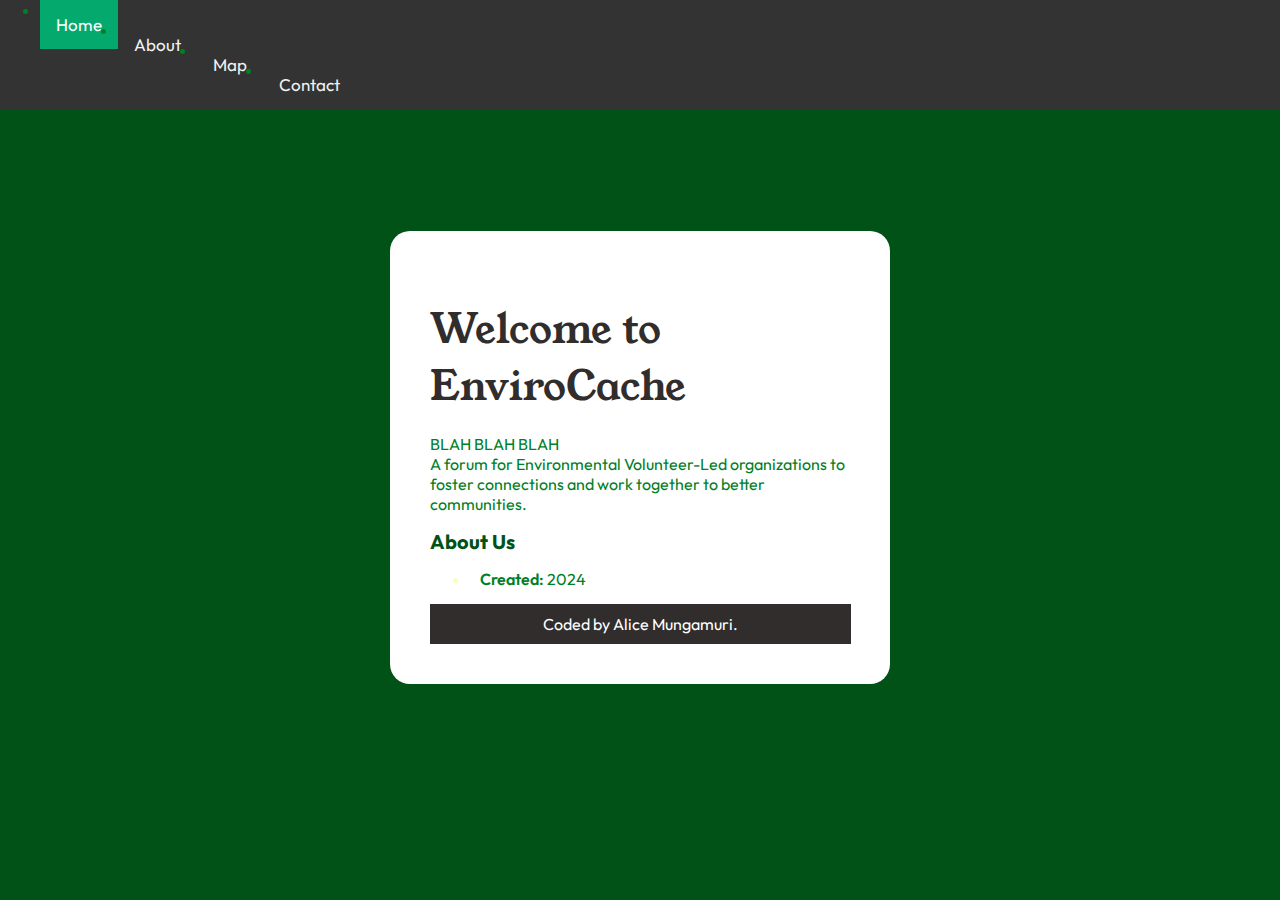
<file: index.html>
<!DOCTYPE html>
<html lang="en">
  <head>
    <meta charset="UTF-8">
    <meta name="viewport" content="width=device-width, initial-scale=1.0"> <!-- displays site properly based on user's device -->

    <!--Google- Fonts-->
    <link rel="preconnect" href="https://fonts.googleapis.com">
    <link rel="preconnect" href="https://fonts.gstatic.com" crossorigin>
    <link href="https://fonts.googleapis.com/css2?family=Outfit:wght@100..900&family=Young+Serif&display=swap" rel="stylesheet">
    <!---CSS-->
    <link rel="stylesheet" href="navBar.css">
    <link rel="stylesheet" href="style.css">
    <title>EnviroCache</title>


  </head>

  <body> <!--Navigation Bar-->
    <nav class="topnav">
      <ul>
        <li><a class="active" href="index.html">Home</a></li> <!--Separate Pages -->
        <li><a href="about.html">About</a></li>
        <li><a href="map.html">Map</a></li>
        <li><a href="contact.html">Contact</a></li>
      </ul>
    </nav>

    <!--Actual Main part of webpage-->
    <div class="container">
      <div class="menu">

        <!-- Heading  -->
        <header>
          <!--- add an assets file for a picture <img src="assets/images/.jpeg" alt="">-->
          <h1>Welcome to EnviroCache</h1>
          <p> BLAH BLAH BLAH</p>
        </header>

        <!-- Main content section -->
        <article>

          <p> A forum for Environmental Volunteer-Led organizations to foster connections and work together to better communities.
          </p>

          <!-- Preparation time section -->
          <section class="aboutUs li">
            <h3> About Us </h3>
              <ul>
                <li><span>Created:</span> 2024</li>
              </ul>
          </section>


      <!-- Footer section -->  
      <footer>
        <div class="attribution">
          Coded by Alice Mungamuri.
        </div>
      </footer>

    </div>
  </body>
</html>
</file>
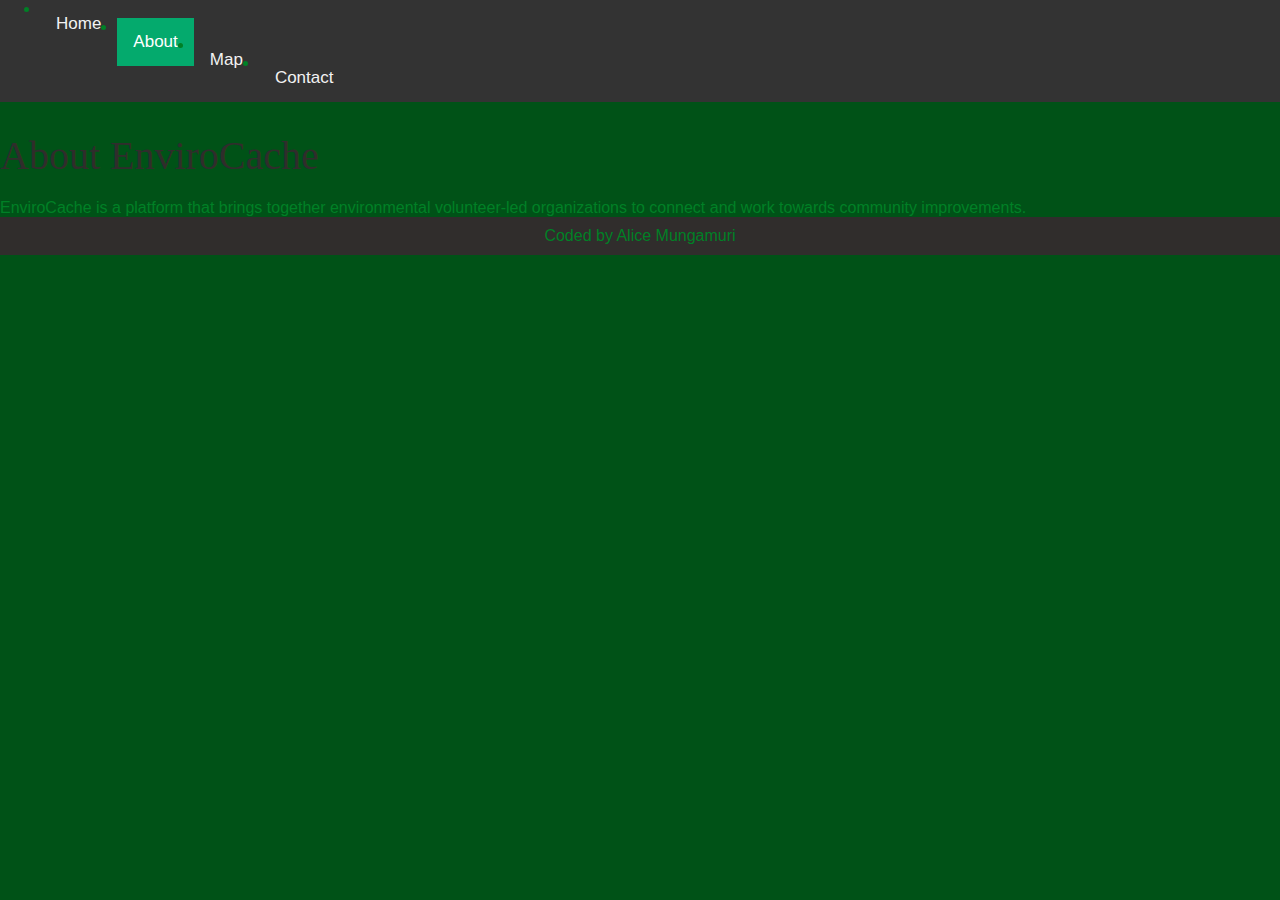
<file: about.html>
<!DOCTYPE html>
<html lang="en">
<head>
    <meta charset="UTF-8">
    <meta name="viewport" content="width=device-width, initial-scale=1.0">
    <link rel="stylesheet" href="style.css">
    <link rel="stylesheet" href="navBar.css">
    <title>EnviroCache - About</title>
</head>
<body>
    <!-- Navigation Bar -->
    <nav class="topnav">
        <ul>
            <li><a href="index.html">Home</a></li>
            <li><a class="active" href="about.html">About</a></li>
            <li><a href="map.html">Map</a></li>
            <li><a href="contact.html">Contact</a></li>
        </ul>
    </nav>

    <!-- About Content -->
    <div class="container">
        <h1>About EnviroCache</h1>
        <p>EnviroCache is a platform that brings together environmental volunteer-led organizations to connect and work towards community improvements.</p>
    </div>

    <!-- Footer -->
    <footer>
        <p>Coded by Alice Mungamuri</p>
    </footer>
</body>
</html>
</file>
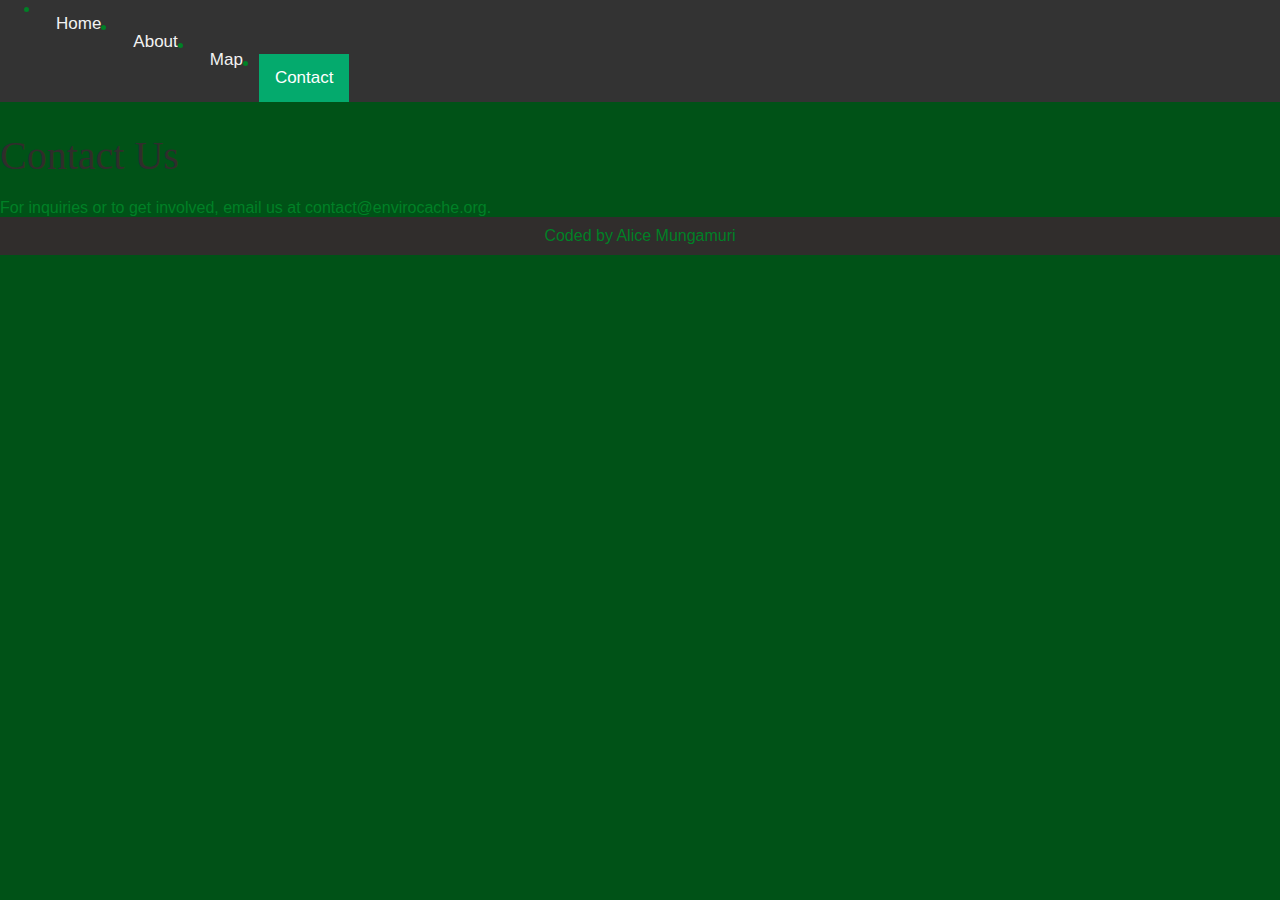
<file: contact.html>
<!DOCTYPE html>
<html lang="en">
<head>
    <meta charset="UTF-8">
    <meta name="viewport" content="width=device-width, initial-scale=1.0">
    <link rel="stylesheet" href="style.css">
    <link rel="stylesheet" href="navBar.css">
    <title>EnviroCache - Contact</title>
</head>
<body>
    <!-- Navigation Bar -->
    <nav class="topnav">
        <ul>
            <li><a href="index.html">Home</a></li>
            <li><a href="about.html">About</a></li>
            <li><a href="map.html">Map</a></li>
            <li><a class="active" href="contact.html">Contact</a></li>
        </ul>
    </nav>

    <!-- Contact Content -->
    <div class="container">
        <h1>Contact Us</h1>
        <p>For inquiries or to get involved, email us at contact@envirocache.org.</p>
    </div>

    <!-- Footer -->
    <footer>
        <p>Coded by Alice Mungamuri</p>
    </footer>
</body>
</html>
</file>
<file: navBar.css>
<!DOCTYPE html>
<html>
<head>
<meta name="viewport" content="width=device-width, initial-scale=1">
<style>
body {
  margin: 0;
  font-family: Arial, Helvetica, sans-serif;
}

.topnav {
  overflow: hidden;
  background-color: #333;
}

.topnav a {
  float: left;
  color: #f2f2f2;
  text-align: center;
  padding: 14px 16px;
  text-decoration: none;
  font-size: 17px;
}

.topnav a:hover {
  background-color: #ddd;
  color: black;
}

.topnav a.active {
  background-color: #04AA6D;
  color: white;
}
</style>
</head>
<body>

<div class="topnav">
  <a class="active" href="#home">Home</a>
  <a href="#news">News</a>
  <a href="#contact">Contact</a>
  <a href="#about">About</a>
</div>

<div style="padding-left:16px">
  <h2>Top Navigation Example</h2>
  <p>Some content..</p>
</div>

</body>
</html>
</file>
<file: style.css>
:root{


--ForestGreen: hsl(138, 100%, 25%);
--LightYellow: hsl(67, 100%, 87%);
--DarkGreen: hsl(137, 100%, 16%);
--White-neutral: hsl(0, 0%, 100%);
--DarkCharcoal-neutral: hsl(24, 5%, 18%);
--Eggshell-neutral: hsl(30, 54%, 90%);



--ff-top: "Young Serif", serif;
--ff-base: "Outfit", sans-serif;
   
--fw-regular: 400;
--fw-semi-bold: 600;
--fw-bold: 700;
}

*{
margin: 0;
box-sizing: border-box;
}
body {
    font-family: var(--ff-base); /* Base font for the body */
    background: var(--DarkGreen); /* Background color */
    color: var(--White-neutral); /* Text color */
}
.container{
    width: 100%;
    height: 100%;
}




.menu{
   background: var(--White-neutral);
   padding:39.5px ;
   margin:7.625em 24.375em 6.625em 24.375em;
   border-radius: 20px;
}

.attribution{
    display: flex;
    justify-content: center;
    align-items: center;
}

h1{
    font-family: var(--ff-top);
    font-weight: var(--fw-regular);
    color: var(--DarkCharcoal-neutral);
    margin: 30px 0 19.5px 0;
    font-size: 40px;
}
footer {
    text-align: center;
    background-color: var(--DarkCharcoal-neutral); /* Footer color */
    color: var(--White-neutral); /* Footer text color */
    padding: 10px; /* Padding for the footer */
}


p, h3, li, table{
    font-family: var(--ff-base);
    font-size: 16px;

}
p, li{
    color: var(--ForestGreen);
}
span{
    
    font-weight: var(--fw-semi-bold);
}
p{
    font-weight: var(--fw-regular);
}
section{
    padding: 15px 0;
    
}
.preparation{
    background-color: var(--ForestGreen);
    margin-top:40px ;
    padding-left:30px;
    border-radius: 13px;
}
h3{
    color: var(--DarkGreen);
    font-size:20px ;
}

.aboutUs li::marker {
    color: var(--LightYellow);
}
.li ul li, ol li{
    padding-left: 10px;
}
.li li{
    padding-top: 15px;
}
.sec li::marker {
    color: var(--Nutmeg-primary);
}
.step{
    padding-top: .7em;
}

.left{
    color: var(--Brown-neutral);
}
.right{
    color: var(--Nutmeg-primary);
}
</file>
